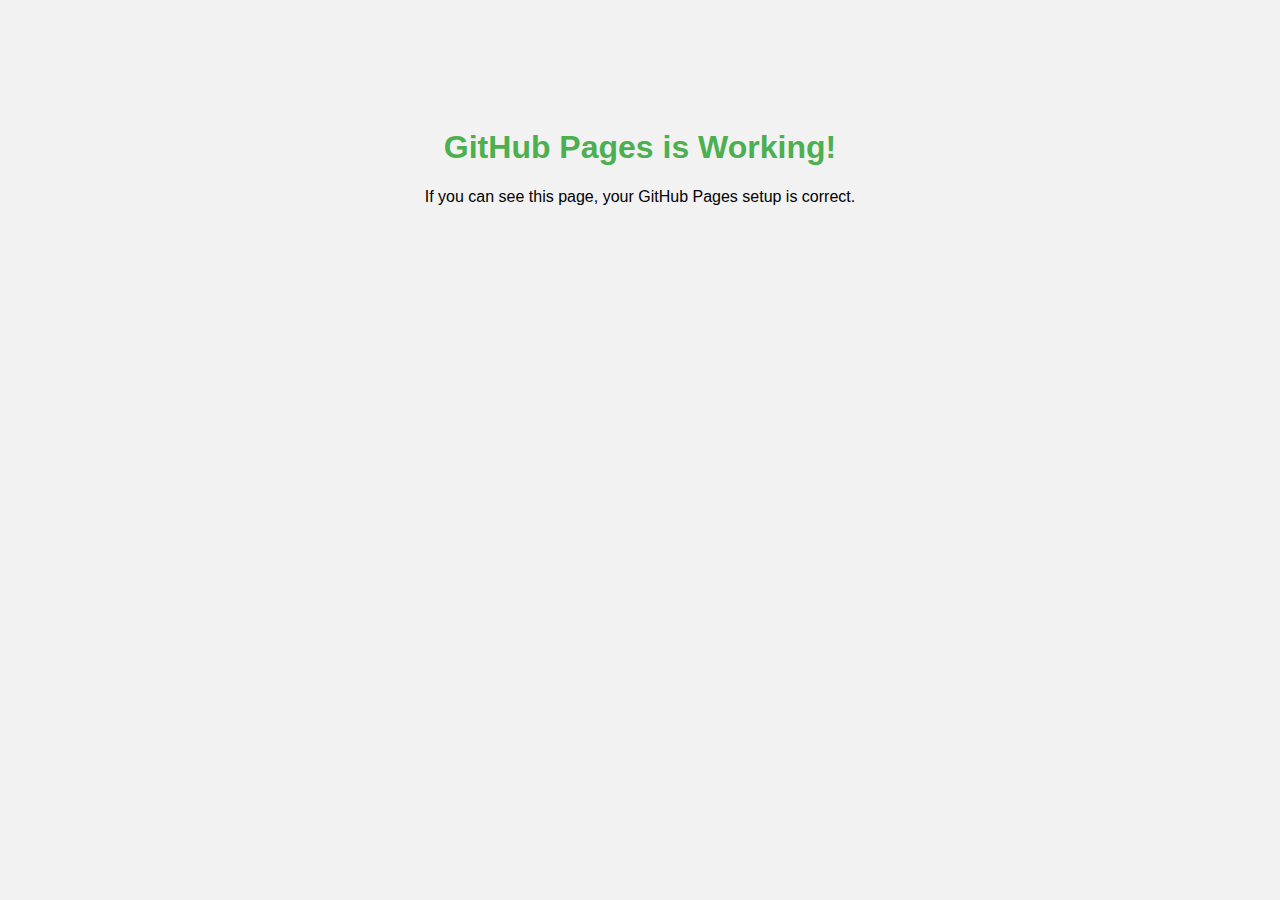
<file: index.html>
<!DOCTYPE html>
<html lang="en">
<head>
  <meta charset="UTF-8">
  <title>GitHub Pages Test</title>
  <style>
    body {
      font-family: sans-serif;
      background-color: #f2f2f2;
      text-align: center;
      padding-top: 100px;
    }
    h1 {
      color: #4CAF50;
    }
  </style>
</head>
<body>
  <h1>GitHub Pages is Working!</h1>
  <p>If you can see this page, your GitHub Pages setup is correct.</p>
</body>
</html>
</file>
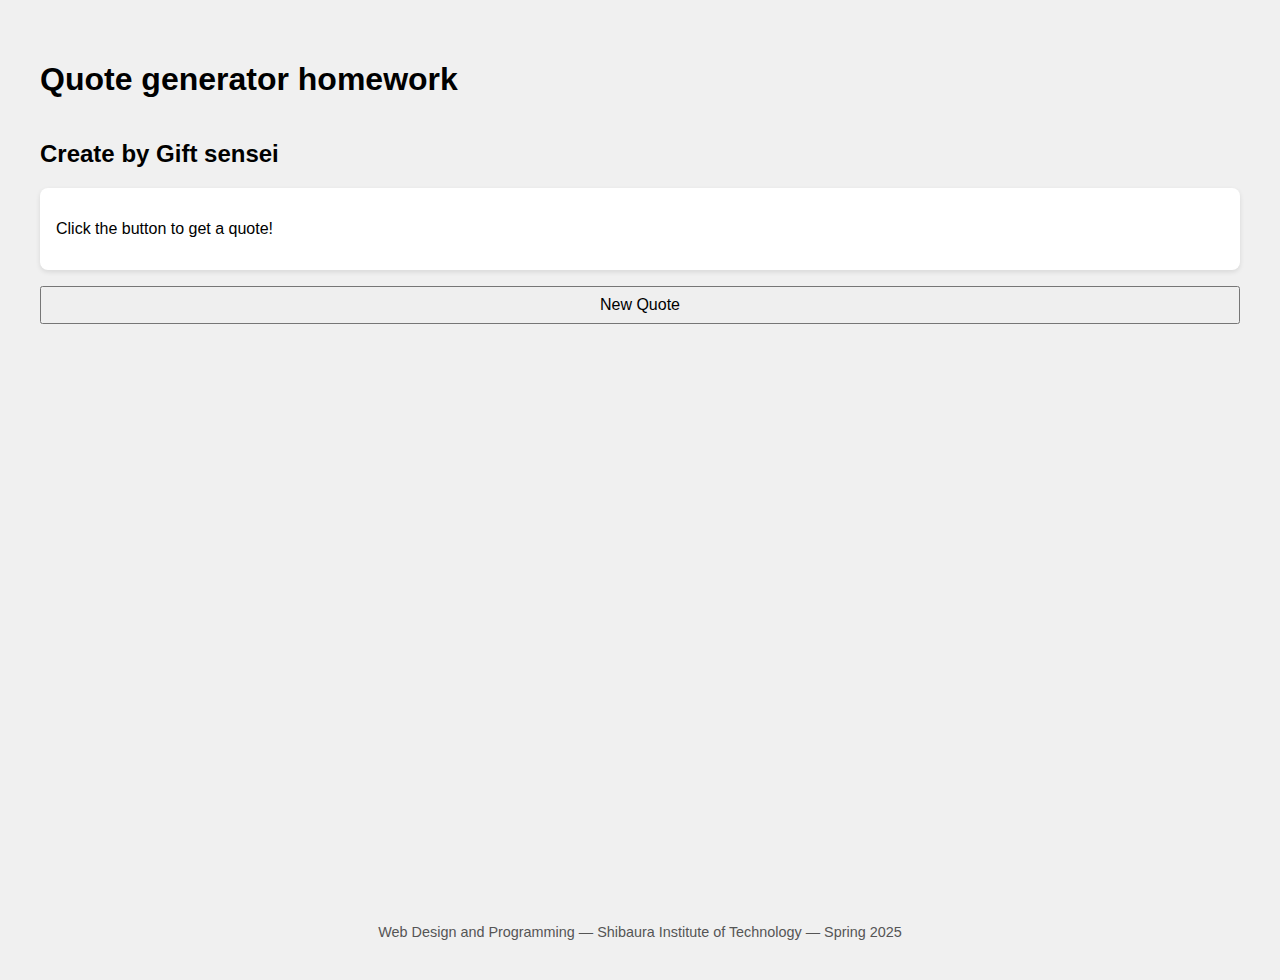
<file: part1/index.html>
<!DOCTYPE html>
<html lang="en">

<head>
  <meta charset="UTF-8">
  <title>Quote generator homework</title>
  <style>
    body {
      font-family: sans-serif;
      padding: 2em;
      background-color: #f0f0f0;
      display: flex;
      flex-direction: column;
      min-height: 100vh;
    }

    #quoteBox {
      background: #fff;
      padding: 1em;
      border-radius: 8px;
      margin-bottom: 1em;
      box-shadow: 0 2px 5px rgba(0, 0, 0, 0.1);
    }

    button {
      padding: 0.5em 1em;
      font-size: 1rem;
    }

    footer {
      margin-top: auto;
      text-align: center;
      font-size: 0.9rem;
      color: #555;
      padding-top: 2em;
    }
  </style>
</head>

<body>

  <h1>Quote generator homework</h1>
  <h2>Create by Gift sensei </h2> <!-- Change XXXX to your name and student ID-->

  <div id="quoteBox">
    <p id="quote">Click the button to get a quote!</p>
    <p id="author"></p>
  </div>

  <button id="newQuoteBtn">New Quote</button>

  <footer>
    Web Design and Programming — Shibaura Institute of Technology — Spring 2025
  </footer>

  <script>
    const quoteText = document.getElementById("quote");
    const authorText = document.getElementById("author");
    const newQuoteBtn = document.getElementById("newQuoteBtn");

    function getQuote() {
     
      //INPUT YOUR CODE HERE
      //HINT: Use fetch() to get quote from "quotes.json"


    }
    newQuoteBtn.addEventListener("click", getQuote);
    getQuote(); // Load a quote on page load
  </script>

</body>

</html>
</file>
